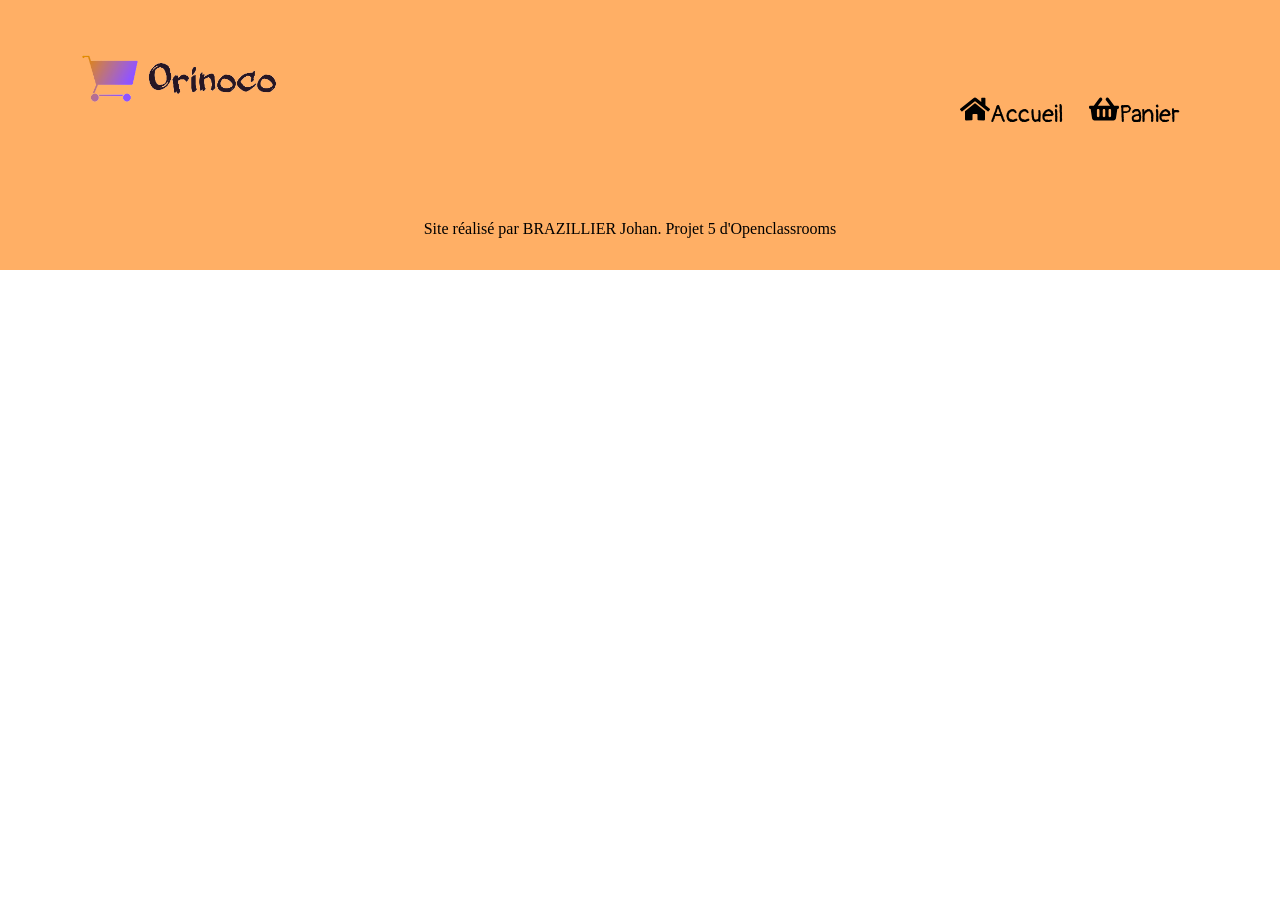
<file: index.html>
<!DOCTYPE html>
<html lang="fr">

<head>
    <meta charset="UTF-8">
    <meta name="viewport" content="width=device-width, initial-scale=1.0, shrink-to-fit=no">
    <link rel="stylesheet" href="css/style.css">
    <title>ORINOCO | Expert en nounours !</title>
    <meta name="description" content="ORINOCO est l'expert de la vente en ligne d'ours en peluche">
    <link href="https://fonts.googleapis.com/css2?family=Pangolin&display=swap" rel="stylesheet">
</head>

<body>
    <div class="bloc-page">

        <header class="topbar">
            <h1>
                <img class="header-logo" src="img/logo-orinoco.png" alt="Logo ORINOCO">
            </h1>
            <nav class="navbar">
                <img class="icon-header" src="./img/home-solid.svg" /><a href="index.html" class="nav-link">Accueil</a>
                <img class="icon-header" src="./img/shopping-basket-solid.svg" /><a href="panier.html" class="nav-link"><i class="fas fa-shopping-basket"></i>Panier</a>
            </nav>
        </header>


        <main id="products-container">
        </main>

        <footer>
            <p>Site réalisé par BRAZILLIER Johan. Projet 5 <a href="https://openclassrooms.com/">d'Openclassrooms</a></p>
        </footer>
    </div>

    <script src="index.js"></script>

</body>

</html>
</file>
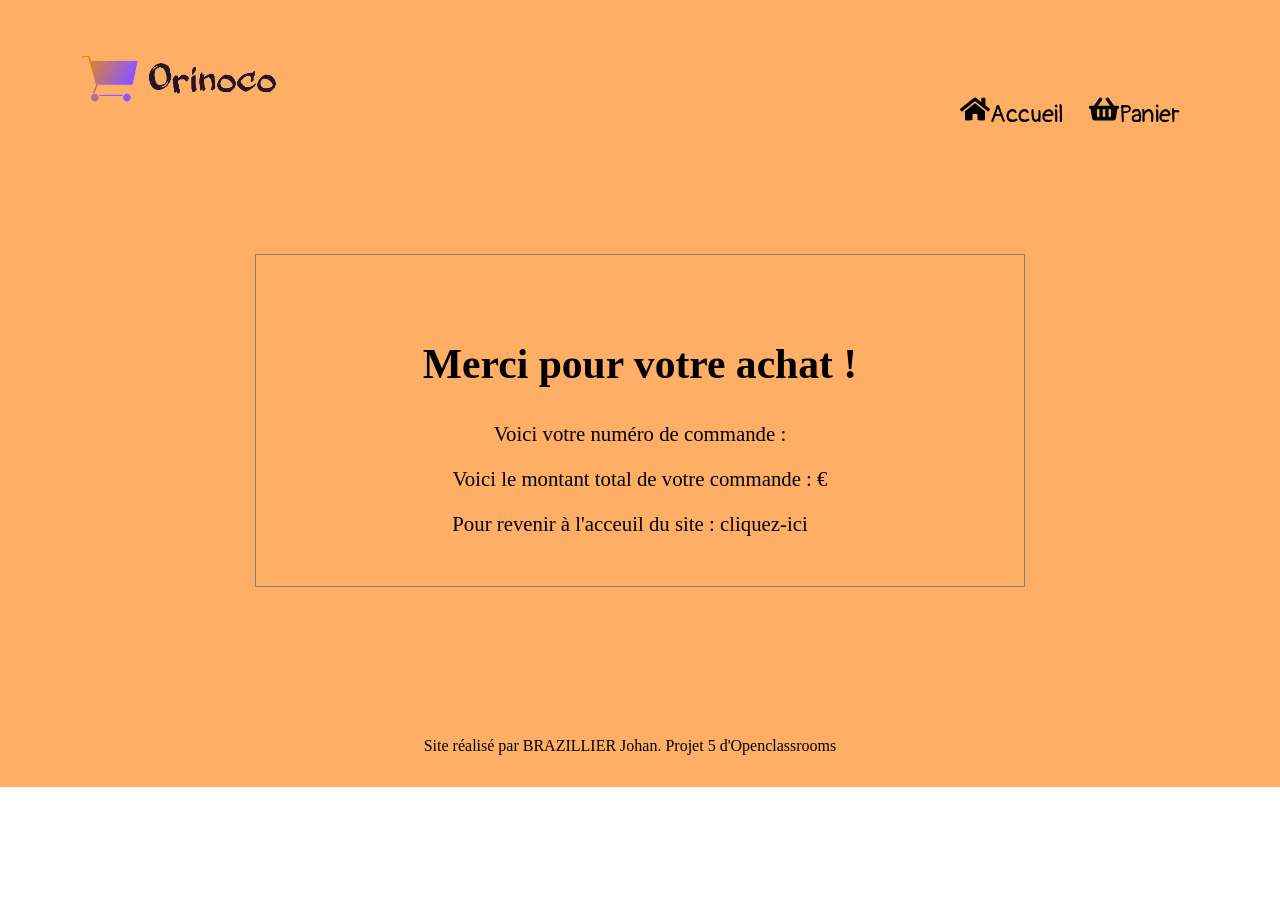
<file: confirmation.html>
<!DOCTYPE html>
<html>

<head>
    <meta charset="UTF-8">
    <meta name="viewport" content="width=device-width, initial-scale=1.0, shrink-to-fit=no">
    <link rel="stylesheet" href="css/style.css">
    <title>ORINOCO | Expert en nounours !</title>
    <meta name="description" content="ORINOCO est l'expert de la vente en ligne d'ours en peluche">
    <link href="https://fonts.googleapis.com/css2?family=Pangolin&display=swap" rel="stylesheet">
</head>

<body>
    <div class="bloc-page">

        <header class="topbar">
            <h1>
                <img class="header-logo" src="img/logo-orinoco.png" alt="Logo ORINOCO">
            </h1>
            <nav class="navbar">
                <img class="icon-header" src="./img/home-solid.svg" /><a href="index.html" class="nav-link">Accueil</a>
                <img class="icon-header" src="./img/shopping-basket-solid.svg" /><a href="panier.html" class="nav-link"><i class="fas fa-shopping-basket"></i>Panier</a>
            </nav>
        </header>


        <div class="recap-container">
            <h2 class="congratulations">Merci pour votre achat <span id="last-name"></span> !</h2>
            <div class="order-confirm">
                <p>Voici votre numéro de commande : <span id="order-id"></span></p>
                <p>Voici le montant total de votre commande : <span id="prix"></span> €</p>
            </div>
            <nav class="order-confirm__card__nav">
                <p class="acceuil-confirm">Pour revenir à l'acceuil du site : <a href="index.html" id="remove-storage">cliquez-ici</a></p>
            </nav>
        </div>



        <footer>
            <p>Site réalisé par BRAZILLIER Johan. Projet 5 <a href="https://openclassrooms.com/">d'Openclassrooms</a></p>
        </footer>
    </div>

    <script src="confirmation.js"></script>

</body>

</html>
</file>
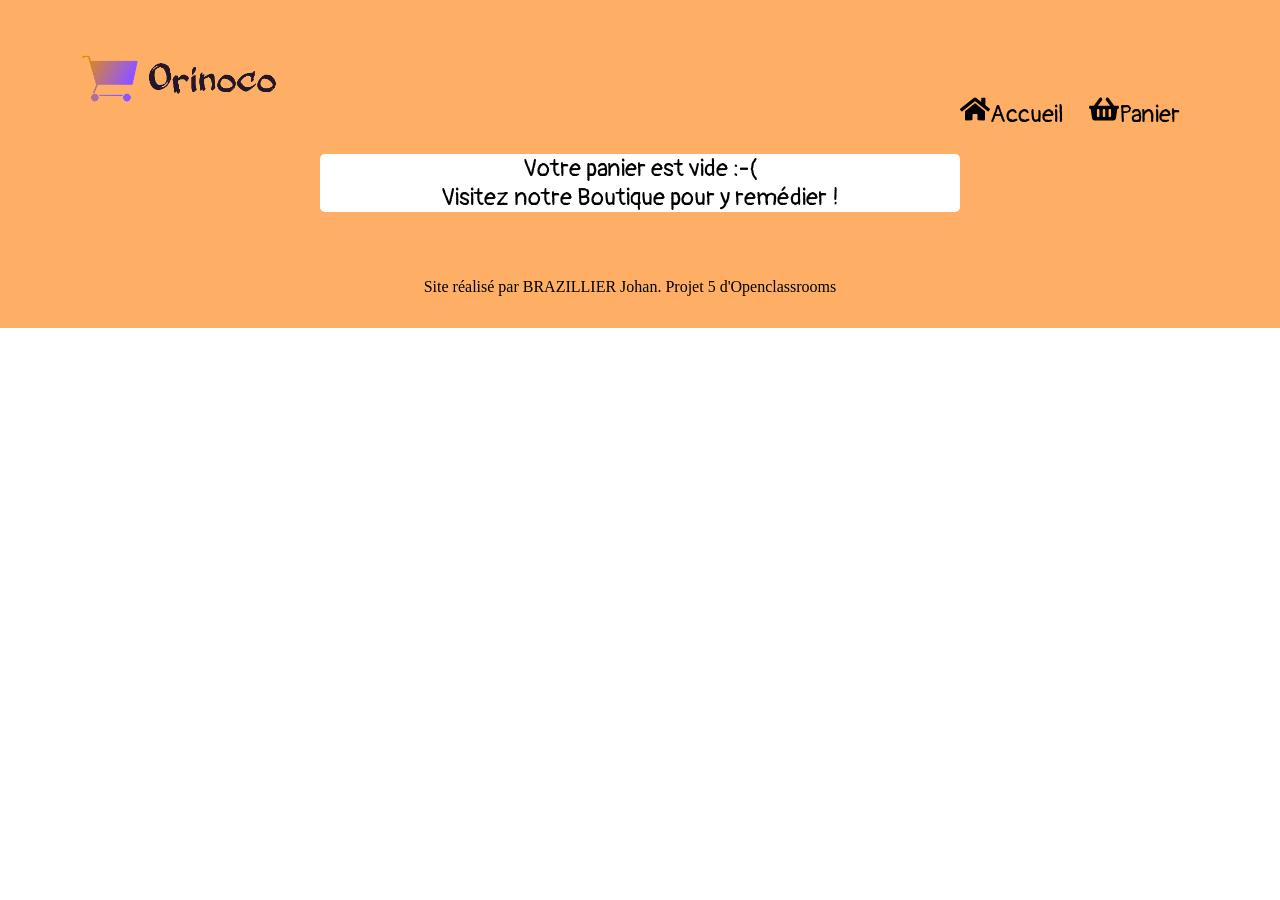
<file: panier.html>
<!DOCTYPE html>
<html lang="fr">

<head>
    <meta charset="UTF-8">
    <meta name="viewport" content="width=device-width, initial-scale=1.0, shrink-to-fit=no">
    <link rel="stylesheet" href="css/style.css">
    <title>ORINOCO | Expert en nounours !</title>
    <meta name="description" content="ORINOCO est l'expert de la vente en ligne d'ours en peluche">
    <link href="https://fonts.googleapis.com/css2?family=Pangolin&display=swap" rel="stylesheet">
</head>

<body>
    <div class="bloc-page">

        <header class="topbar">
            <h1>
                <img class="header-logo" src="img/logo-orinoco.png" alt="Logo ORINOCO">
            </h1>
            <nav class="navbar">
                <img class="icon-header" src="./img/home-solid.svg" /><a href="index.html" class="nav-link">Accueil</a>
                <img class="icon-header" src="./img/shopping-basket-solid.svg" /><a href="panier.html" class="nav-link"><i class="fas fa-shopping-basket"></i>Panier</a>
            </nav>
        </header>

        <div id="empty-cart"></div>
        
        <section id="container-cart">
            <div id="en-tete">
                <div>Produit</div>
                <div>Nom</div>
                <div>Quantité</div>
                <div>Prix</div>
            </div>
            <div id="panier">
            </div>
            <div id="total">Prix total : <span id="totalPrice"></span> €</div>
            <div id="remove-cart">
                <p>Cliquez ici pour vider le panier</p><img src="./img/trash.svg" class="trash-logo" alt="clean cart">
            </div>
        </section>

        <section id="formulaire">
            <form id="contact" method="post">
                <h3>Informations d'expédition</h3>
                <div class="container-input">
                    <label for="firstName">Nom :</label>
                    <input placeholder="Nom*" type="text" id="firstName" name="firstName" maxlength="20" required autofocus>
                    <small></small><br>
                    <label for="lastNaame">Prénom :</label>
                    <input placeholder="Prénom*" type="text" id="lastNaame" name="lastName" maxlength="20" required autofocus>
                    <small></small><br>
                    <label for="email">Adresse mail :</label>
                    <input placeholder="Adresse e-mail*" type="email" id="email" name="email" required>
                    <small></small><br>
                    <label for="address">Adresse :</label>
                    <input placeholder="Rue et numéro*" type="text" id="address" name="address" required>
                    <small></small><br>
                    <label for="city">Ville :</label>
                    <input placeholder="Ville*" type="text" id="city" name="city" required>
                    <small></small><br>
                </div>
                <button type="submit" id="submit">Envoyer</button>
            </form>
        </section>

        <footer>
            <p>Site réalisé par BRAZILLIER Johan. Projet 5 <a href="https://openclassrooms.com/">d'Openclassrooms</a>
            </p>
        </footer>
    </div>

    <script src="panier.js"></script>

</body>

</html>
</file>
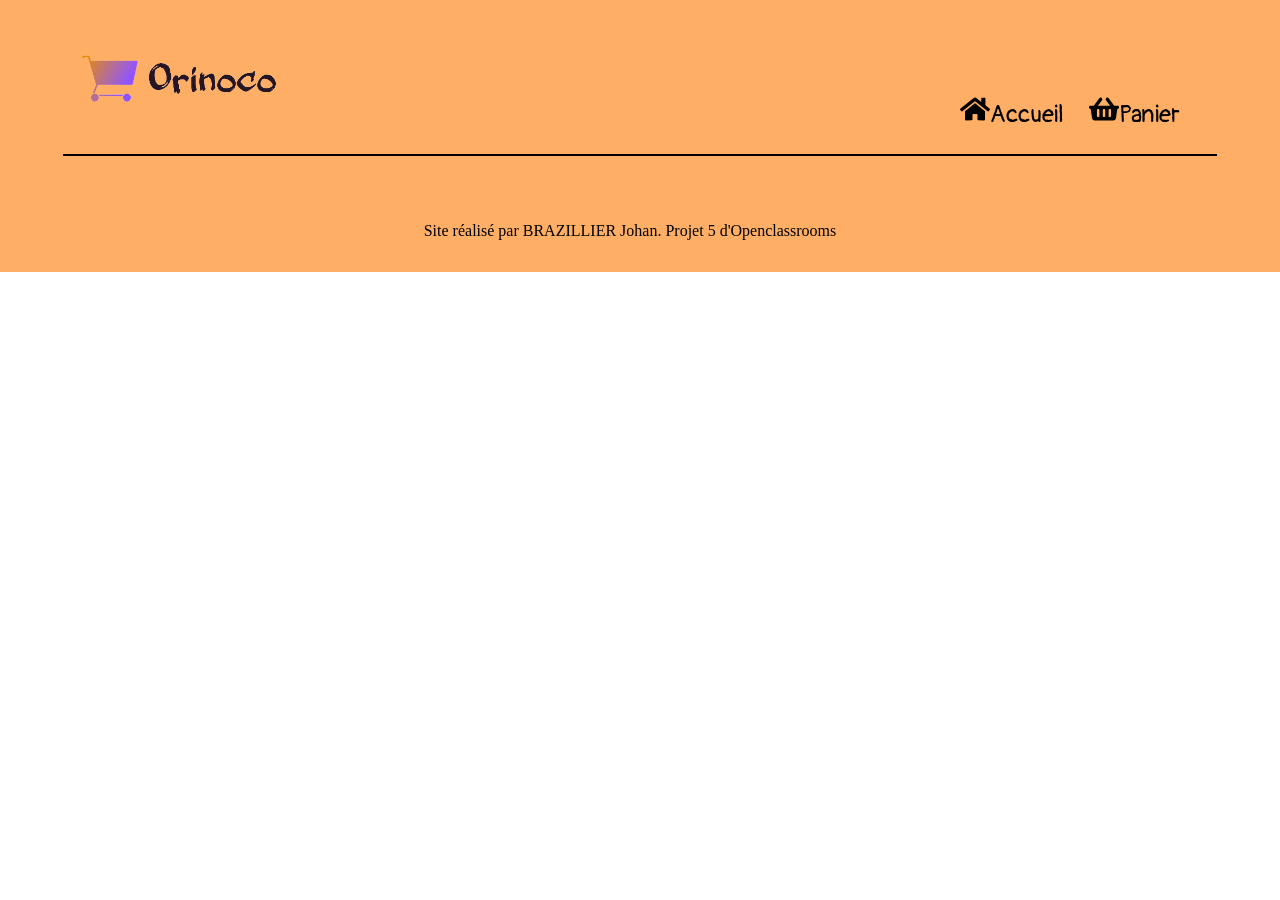
<file: produit.html>
<!DOCTYPE html>
<html lang="fr">

<head>
    <meta charset="UTF-8">
    <meta name="viewport" content="width=device-width, initial-scale=1.0, shrink-to-fit=no">
    <link rel="stylesheet" href="css/style.css">
    <title>ORINOCO | Expert en nounours !</title>
    <meta name="description" content="ORINOCO est l'expert de la vente en ligne d'ours en peluche">
    <link href="https://fonts.googleapis.com/css2?family=Pangolin&display=swap" rel="stylesheet">
</head>

<body>
    <div class="bloc-page">

        <header class="topbar">
            <h1>
                <img class="header-logo" src="img/logo-orinoco.png" alt="Logo ORINOCO">
            </h1>
            <nav class="navbar">
                <img class="icon-header" src="./img/home-solid.svg" /><a href="index.html" class="nav-link">Accueil</a>
                <img class="icon-header" src="./img/shopping-basket-solid.svg" /><a href="panier.html" class="nav-link"><i class="fas fa-shopping-basket"></i>Panier<span id="qte-cart"></span></a>
            </nav>
        </header>


        <section id="product-details">

        </section>

        <footer>
            <p>Site réalisé par BRAZILLIER Johan. Projet 5 <a href="https://openclassrooms.com/">d'Openclassrooms</a>
            </p>
        </footer>
    </div>

    <script src="produit.js"></script>

</body>

</html>
</file>
<file: css/style.css>
header,
body {
    margin: 0;
}

.bloc-page {
    background-color: rgb(255, 175, 101);
}


/******* page acceuil *******/

header {
    display: flex;
    justify-content: space-between;
    padding-left: 80px;
    padding-right: 80px;
    align-items: baseline;
    font-family: 'Pangolin', cursive;
    font-size: 1.5em;
}

a {
    text-decoration: none;
    color: black;
    margin-right: 20px;
}

a:hover {
    cursor: pointer;
    color: purple;
    text-decoration: underline;
}

.icon-header {
    width: 30px;
}

.banner-container {
    background-color: white;
    width: 100%;
}

.header-logo {
    width: 200px;
    display: block;
    margin-left: auto;
    margin-right: auto;
}

.global-container {
    margin-left: auto;
    margin-right: auto;
    width: 310px;
    margin-top: 20px;
    margin-bottom: 20px;
    border: 6px;
    border-style: solid;
    border-color: black;
    border-radius: 10px;
}

#products-container {
    width: 90%;
    margin-left: auto;
    margin-right: auto;
    display: flex;
    flex-wrap: wrap;
}

.product-container {
    background-color: rgb(252, 190, 132);
    text-align: center;
    vertical-align: middle;
}

.product-image {
    border-radius: 10px;
    width: 300px;
    height: 200px;
}

h2 {
    font-size: 2em;
}

.button-product,
#cart-button {
    font-family: 'Pangolin', cursive;
    font-size: 1.3em;
    width: 60%;
    border-radius: 4px;
    color: black;
    margin-bottom: 30px;
}

.button-product:hover,
#cart-button:hover {
    cursor: pointer;
    transform: scale(1.1);
}

footer {
    height: 100px;
}

footer p {
    padding-top: 50px;
    text-align: center;
}


/********* FIN *********/


/********* Page produit *********/

#product-details {
    margin: auto;
    width: 90%;
    border: 1px solid black;
    text-align: center;
    font-size: 1.1em;
    display: flex;
}

.section-img {
    width: 50%;
}

.product-infos {
    width: 50%;
}

.section-img {
    width: 40%;
    margin-left: auto;
    margin-right: auto;
}

.img-product {
    width: 100%;
}

.title-product {
    font-size: 1.6em;
    text-decoration: underline;
}

.description-product {
    padding-bottom: 20px;
    width: 70%;
    margin-left: auto;
    margin-right: auto;
    text-align: justify;
    font-family: 'Pangolin', cursive;
    font-size: 1.1em;
}

.price-product {
    margin-bottom: 20px;
    font-family: 'Pangolin', cursive;
    font-size: 1.1em;
}

.text-option {
    font-family: 'Pangolin', cursive;
    font-size: 1.1em;
}

.color-product {
    font-family: 'Pangolin', cursive;
    font-size: 1em;
    width: 200px;
    margin-bottom: 20px;
}


/*******************************/


/************** PANIER **************/

#empty-cart {
    background-color: white;
    width: 50%;
    margin: auto;
    text-align: center;
    border-radius: 5px;
    font-size: 1.5em;
    font-family: 'Pangolin', cursive;
}

.cart-container {
    margin: 8px;
    background-color: rgb(250, 203, 159);
    width: 60%;
    display: flex;
    justify-content: space-around;
    text-align: center;
    margin-left: auto;
    margin-right: auto;
    border: 3px solid black;
    border-radius: 5px;
    font-family: 'Pangolin', cursive;
    font-size: 1.3em;
}

.image-product {
    border: 5px solid rgb(54, 54, 54);
    border-radius: 10px;
    width: 150px;
}

.image-product:hover {
    transform: scale(1.05);
}

.title-cart,
.quantity-cart,
.price-cart {
    width: 150px;
    padding: 10px;
}

.trash-logo {
    width: 30px;
}

.trash-logo:hover {
    cursor: pointer;
}

#en-tete {
    border-radius: 5px;
    margin-left: auto;
    margin-right: auto;
    background-color: white;
    width: 60%;
    display: flex;
    justify-content: space-around;
    font-weight: bold;
    border: 2px solid black;
    color: #000;
}

#total {
    margin-top: 10px;
    margin-bottom: 20px;
    margin-left: auto;
    margin-right: auto;
    width: 20%;
    text-align: center;
    border: 1px solid black;
    border-radius: 5px;
    font-weight: bold;
    font-family: 'Pangolin', cursive;
    font-size: 1.4em;
    color: #000;
    background-color: white;
}

#remove-cart {
    width: 20%;
    margin-left: auto;
    margin-right: auto;
    text-align: center;
    background-color: white;
    color: black;
    border-radius: 5px;
    font-weight: bold;
    font-family: 'Pangolin', cursive;
    font-size: 1.1em;
    border: 1px solid grey;
    transform: scale(1);
    transition-property: transform;
    transition-duration: 1s;
}

#remove-cart:hover {
    transform: scale(0.9);
    cursor: pointer;
}

#errorForm {
    color: red;
}


/************************************/


/******** Formulaire ******************/

.container-form {
    max-width: 60%;
    width: 100%;
    margin: 0 auto;
}

#contact {
    background: #F9F9F9;
    padding: 25px;
    border-radius: 10px;
    box-shadow: 0 0 20px 0 rgba(0, 0, 0, 0.2), 0 5px 5px 0 rgba(0, 0, 0, 0.24);
    max-width: 60%;
    width: 100%;
    margin-top: 40px;
    margin-left: auto;
    margin-right: auto;
}

#contact h3 {
    font-size: 2.5em;
    margin-bottom: 30px;
}

#contact input[type="text"],
#contact input[type="email"],
#contact input[type="tel"],
#contact input[type="url"],
#contact textarea,
#contact button[type="submit"] {
    font: 400 12px/16px "Roboto", Helvetica, Arial, sans-serif;
}

#contact input[type="text"],
#contact input[type="email"],
#contact input[type="tel"],
#contact input[type="url"],
#contact textarea {
    width: 100%;
    border: 1px solid #ccc;
    background: #FFF;
    margin: 0 0 5px;
    padding: 10px;
}

#contact input[type="text"]:hover,
#contact input[type="email"]:hover,
#contact input[type="tel"]:hover,
#contact input[type="url"]:hover,
#contact textarea:hover {
    -webkit-transition: border-color 0.3s ease-in-out;
    -moz-transition: border-color 0.3s ease-in-out;
    transition: border-color 0.3s ease-in-out;
    border: 1px solid #aaa;
}

#contact textarea {
    height: 100px;
    max-width: 100%;
    resize: none;
}

#contact button[type="submit"] {
    cursor: pointer;
    width: 100%;
    border: none;
    background: #4CAF50;
    color: #FFF;
    margin: 0 0 5px;
    padding: 10px;
    font-size: 15px;
}

#contact button[type="submit"]:active {
    box-shadow: inset 0 1px 3px rgba(0, 0, 0, 0.5);
}

.copyright {
    text-align: center;
}

#contact input:focus,
#contact textarea:focus {
    outline: 0;
    border: 1px solid #aaa;
}

#submit {
    height: 60px;
    background-color: green;
    color: white;
    font-weight: bolder;
    font-size: 1.3em;
    width: 100%;
    margin-top: 20px;
    margin-left: auto;
    margin-right: auto;
}

.text-danger {
    color: red;
    font-size: 1em;
}

.text-success {
    color: green;
    font-size: 1em;
}

#firstName {
    color: #000;
}


/************************************/


/****************** Page confirmation *******************/

.recap-container {
    padding-top: 50px;
    padding-bottom: 50px;
    margin-left: auto;
    margin-right: auto;
    margin-top: 100px;
    margin-bottom: 100px;
    width: 60%;
    border: 1px solid grey;
    text-align: center;
    font-size: 1.3em;
}

.acceuil-confirm {
    margin-bottom: 0;
}

#lastName,
#orderId {
    color: orange;
}


/******************************************************/
</file>
